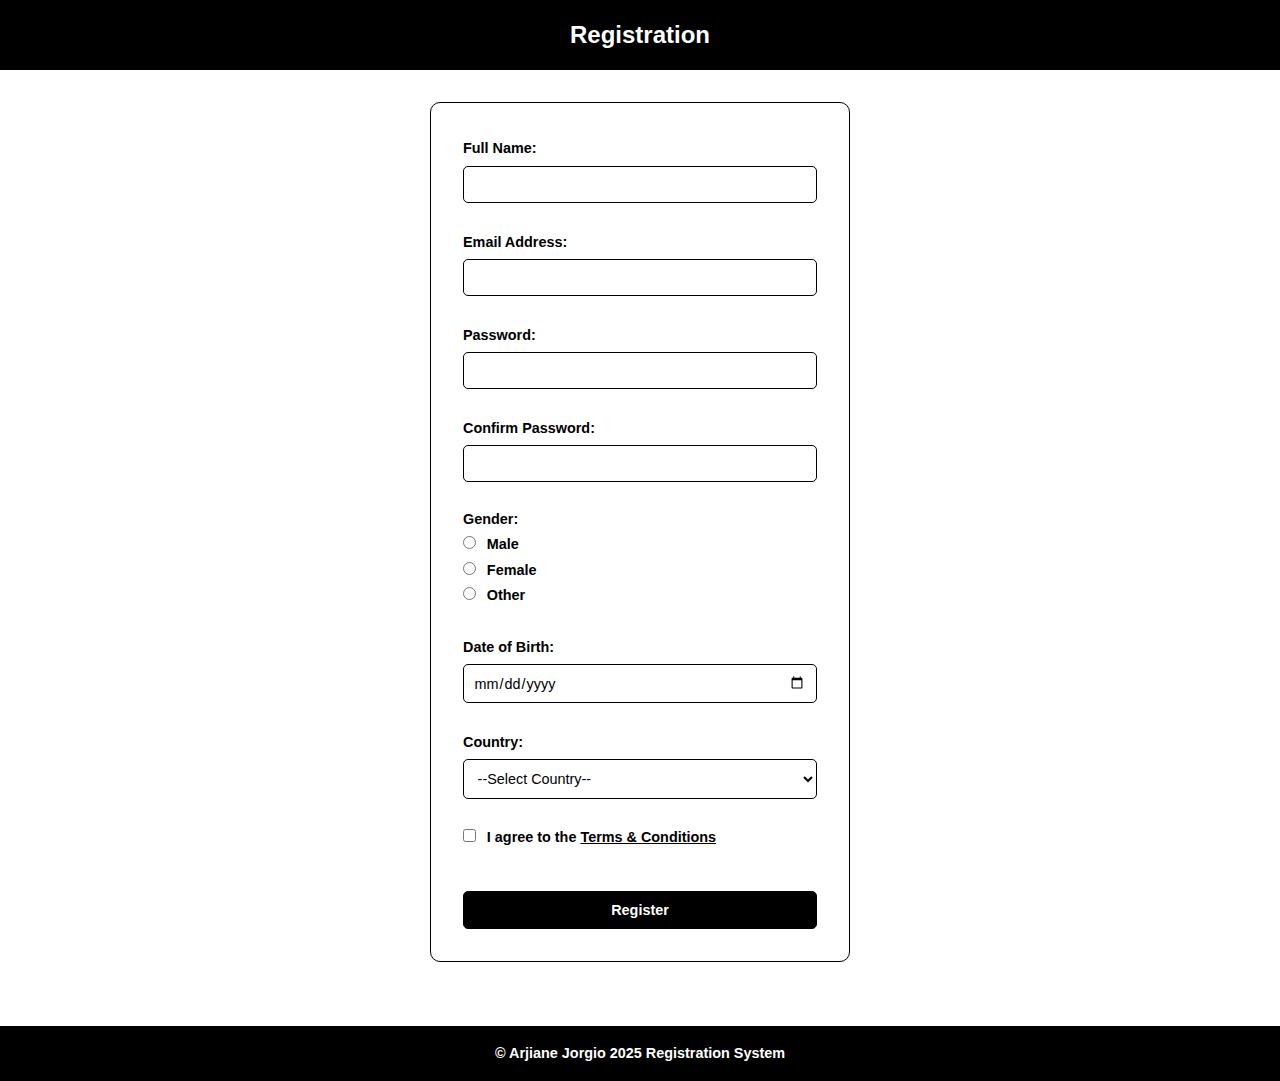
<file: registration-form.html>
<!-- Arjiane Jorgio IT241 -->
<!DOCTYPE html>
<html lang="en">
<head>
<meta charset="UTF-8">
<title>Registration Form</title>
<link rel="stylesheet" href="style.css">
</head>
<body>


<header>
<h1>Registration</h1>
</header>


<main>
<form action="#" method="post">
<!-- Full Name -->
<label for="fullname">Full Name:</label><br>
<input type="text" id="fullname" name="fullname" required minlength="3"><br><br>


<!-- Email -->
<label for="email">Email Address:</label><br>
<input type="email" id="email" name="email" required><br><br>


<!-- Password -->
<label for="password">Password:</label><br>
<input type="password" id="password" name="password" required minlength="8"
pattern="^(?=.*[0-9])(?=.*[\W_]).{8,}$"><br><br>


<!-- Confirm Password -->
<label for="confirm">Confirm Password:</label><br>
<input type="password" id="confirm" name="confirm" required><br><br>


<!-- Gender -->
<p>Gender:</p>
<input type="radio" id="male" name="gender" value="Male" required>
<label for="male">Male</label><br>
<input type="radio" id="female" name="gender" value="Female">
<label for="female">Female</label><br>
<input type="radio" id="other" name="gender" value="Other">
<label for="other">Other</label><br><br>


<!-- Date of Birth -->
<label for="dob">Date of Birth:</label><br>
<input type="date" id="dob" name="dob" required max="2007-12-16"><br><br>


<!-- Country -->
<label for="country">Country:</label><br>
<select id="country" name="country" required>
<option value="">--Select Country--</option>
<option value="Philippines">Philippines</option>
<option value="USA">USA</option>
<option value="Japan">Japan</option>
<option value="Other">Other</option>
</select><br><br>


<!-- Terms & Conditions -->
<input type="checkbox" id="terms" name="terms" required>
<label for="terms">I agree to the <a href="terms.html" target="_blank">Terms & Conditions</a></label><br><br>


<!-- Submit -->
<button type="submit">Register</button>
</form>
</main>


<footer>
<p>&copy; Arjiane Jorgio 2025 Registration System</p>
</footer>


<script>
const password = document.getElementById('password');
const confirm = document.getElementById('confirm');


confirm.addEventListener('input', () => {
if (confirm.value !== password.value) {
confirm.setCustomValidity('Passwords do not match');
} else {
confirm.setCustomValidity('');
}
});
</script>


</body>
</html>
</file>
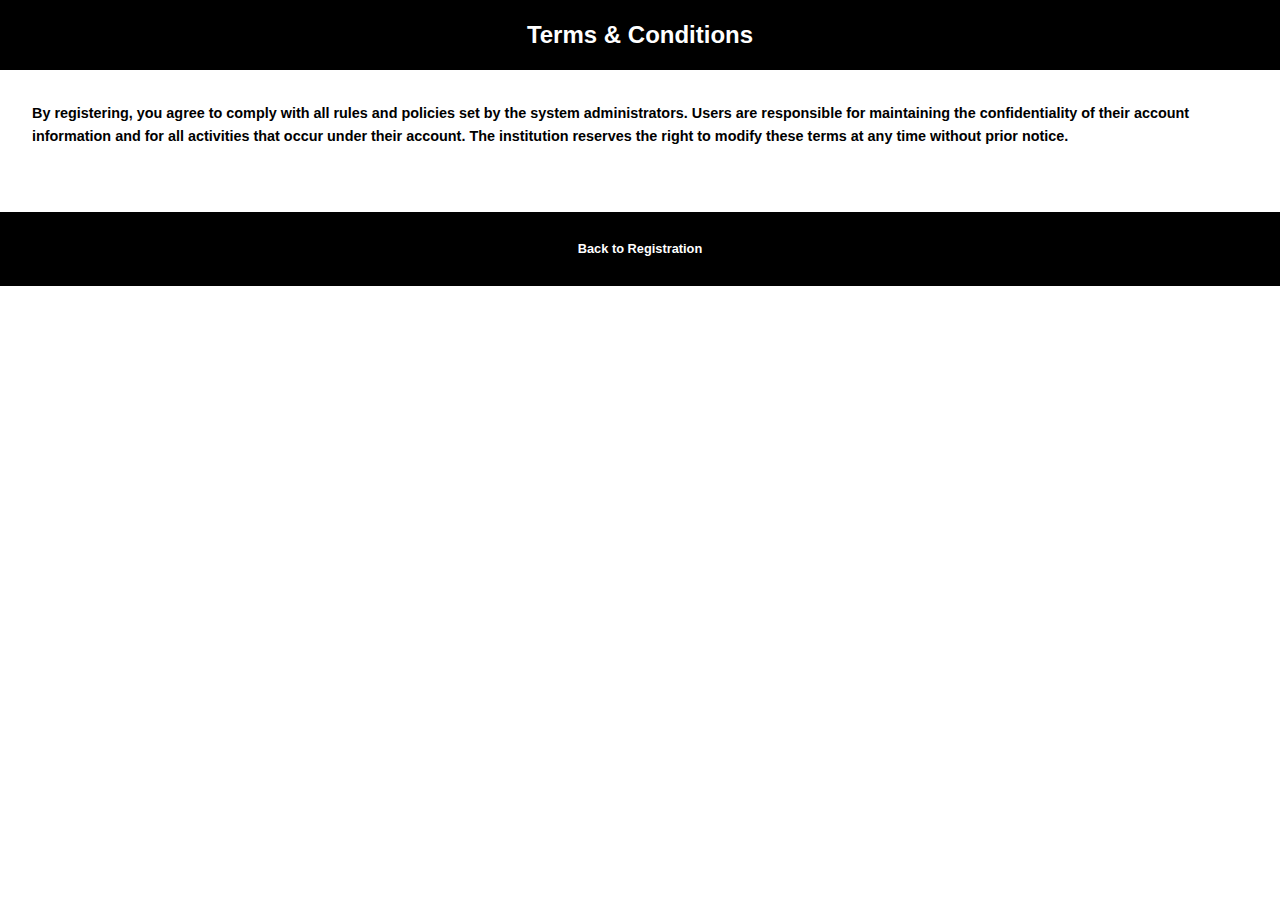
<file: terms.html>
<!-- Arjiane Jorgio IT241 -->
<!DOCTYPE html>
<html lang="en">
<head>
  <meta charset="UTF-8">
  <title>Terms & Conditions</title>
  <link rel="stylesheet" href="style.css">
</head>
<body>

<header>
  <h1>Terms & Conditions</h1>
</header>

<main>
  <p>
    By registering, you agree to
    comply with all rules and policies set by the system administrators.
    Users are responsible for maintaining the confidentiality of their account
    information and for all activities that occur under their account.
    The institution reserves the right to modify these terms at any time without
    prior notice.

</main>

<footer>
  <a href="registration-form.html">Back to Registration</a>
</footer>


</body>
</html>
</file>
<file: style.css>
* {
  margin: 0;
  padding: 0;
  box-sizing: border-box;
  font-family: Arial, Helvetica, sans-serif;
}

body {
  background-color: #ffffff;
  background-image: url(https://i.pinimg.com/736x/af/5a/3c/af5a3c96f13f32682b82e2beca52d61f.jpg);
  background-size: cover;
  background-position: center;
  color: #000000;
  line-height: 1.6;
}

/* Layout */
header, footer {
  background-color: #000000;
  color: #ffffff;
  text-align: center;
  padding: 1rem;
}

main {
  display: flex;
  justify-content: center;
  padding: 2rem;
}

/* Form container */
form {
  width: 100%;
  max-width: 420px;
  border: 1px solid #000000;
  padding: 2rem;
  background-color: #ffffff;
  border-radius: 10px;
}

/* Headings */
h1 {
  font-size: 1.5rem;
  font-weight: bold;
}

/* Labels */
label, p {
  font-size: 0.9rem;
  font-weight: bold;
}

/* Inputs */
input, select, button {
  width: 100%;
  padding: 0.6rem;
  margin-top: 0.3rem;
  border: 1px solid #000000;
  background-color: #ffffff;
  color: #000000;
  font-size: 0.9rem;
  border-radius: 5px;
}

/* Radio & checkbox alignment */
input[type="radio"],
input[type="checkbox"] {
  width: auto;
  margin-right: 0.4rem;
}

/* Button */
button {
  background-color: #000000;
  color: #ffffff;
  cursor: pointer;
  font-weight: bold;
  margin-top: 1rem;
}

button:hover {
  background-color: #ffffff;
  color: #000000;
}

/* Links */
a {
  color: #000000;
  text-decoration: underline;
}

a:hover {
  opacity: 0.7;
}

/* Footer */
footer {
  margin-top: 2rem;
  font-size: 0.8rem;
}

footer a {
  display: inline-block;
  padding: 0.6rem 1.2rem;
  border: 1px solid #000000;
  background-color: #000000;
  color: #ffffff;
  text-decoration: none;
  font-weight: bold;
  border-radius: 10px;
}

footer a:hover {
  background-color: #ffffff;
  color: #000000;

}
</file>
